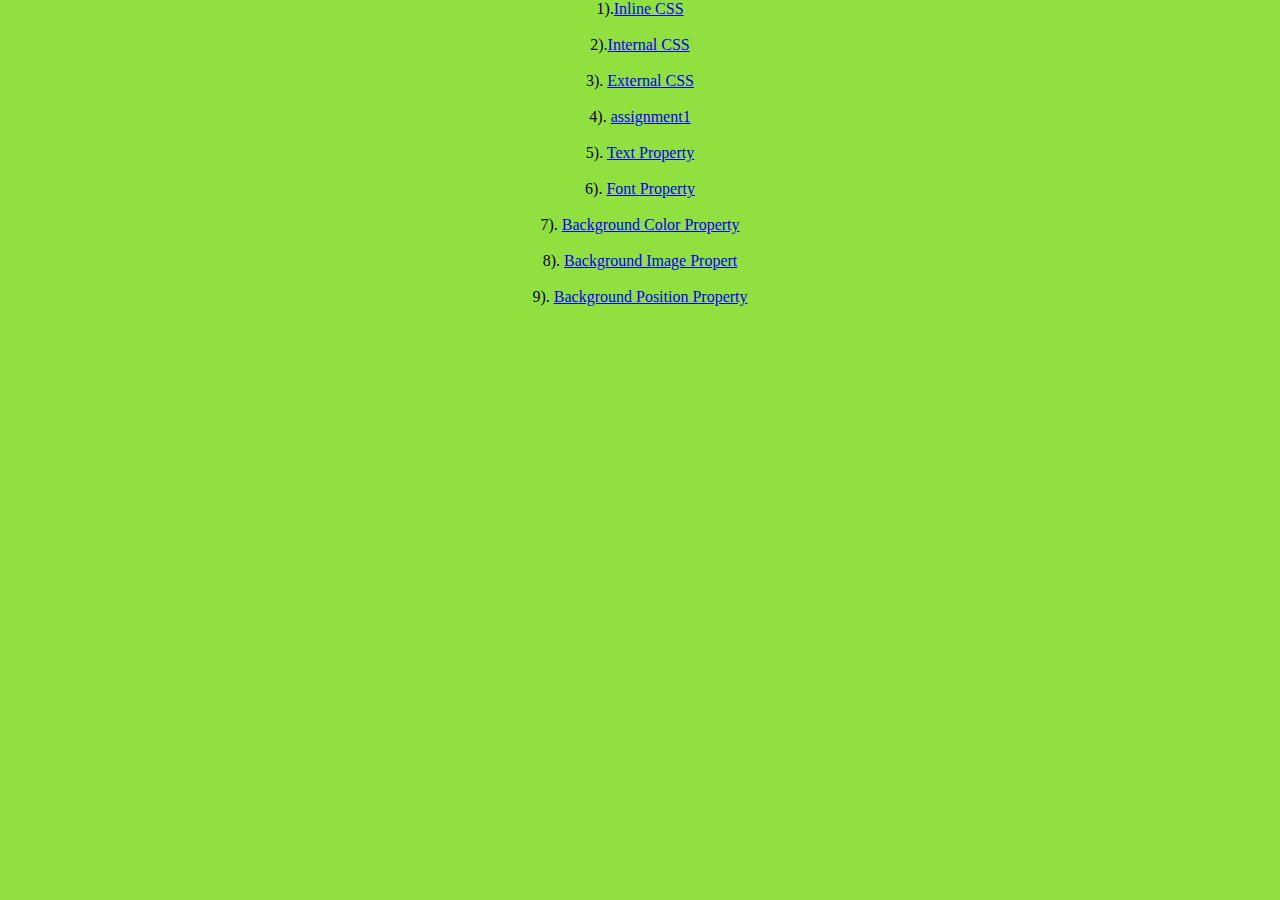
<file: index.html>
<!DOCTYPE html>
<html lang="en">
<head>
    <meta charset="UTF-8">
    <meta http-equiv="X-UA-Compatible" content="IE=edge">
    <meta name="viewport" content="width=device-width, initial-scale=1.0">
    <title>Index</title>
    <link rel="stylesheet" href="index.css">
</head>
<body>

    1).<a href="inline.html">Inline CSS</a> <br> <br>
    2).<a href="internal.html">Internal CSS</a> <br> <br>
    3). <a href="external.html">External CSS</a> <br> <br>
    4). <a href="assignment1.html">assignment1</a> <br><br>
    5). <a href="text.html">Text Property</a> <br> <br>
    6). <a href="font.html">Font Property</a> <br> <br>
    7). <a href="BackgroundColor.html">Background Color Property</a> <br> <br>
    8). <a href="BackgroundImage.html"> Background Image Propert</a> <br> <br>
    9). <a href="background.html"> Background Position Property</a> <br> <br>
    

 </body>
</html>
</file>
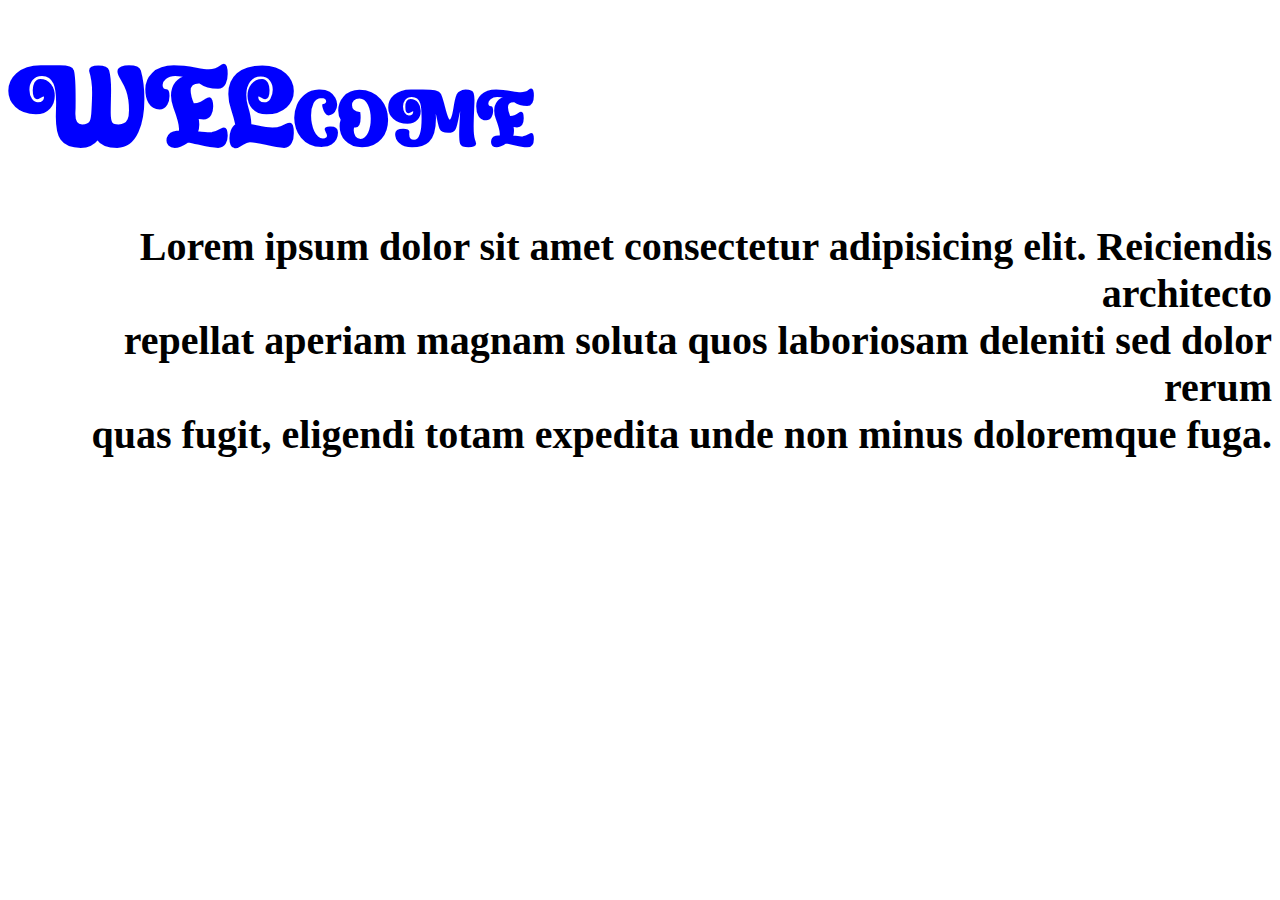
<file: assignment1.html>
<!DOCTYPE html>
<html lang="en">
<head>
    <meta charset="UTF-8">
    <meta http-equiv="X-UA-Compatible" content="IE=edge">
    <meta name="viewport" content="width=device-width, initial-scale=1.0">
    <title>assignment1</title>
    <link rel="stylesheet" href="assignment1.css">
</head>
<body>
    <h1>WELcome</h1>
    <h3>Lorem ipsum dolor sit amet consectetur adipisicing elit. Reiciendis architecto <br> 
        repellat  aperiam   magnam   soluta quos laboriosam  deleniti sed dolor rerum  <br> 
        quas fugit, eligendi totam expedita unde non minus doloremque fuga.
        
    </h3>
</body>
</html>
</file>
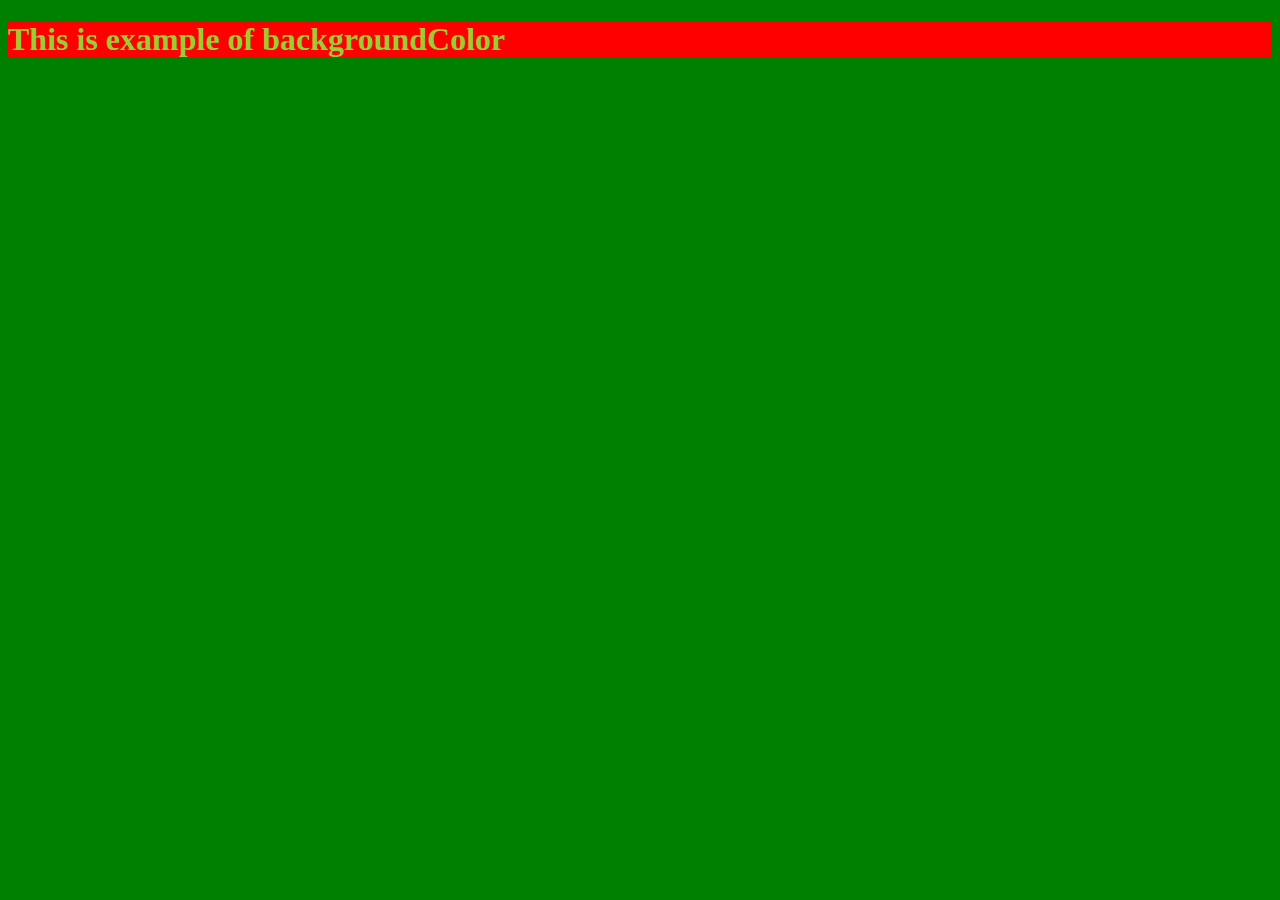
<file: BackgroundColor.html>
<!DOCTYPE html>
<html lang="en">
<head>
    <meta charset="UTF-8">
    <meta http-equiv="X-UA-Compatible" content="IE=edge">
    <meta name="viewport" content="width=device-width, initial-scale=1.0">
    <title></title>
    <link rel="stylesheet" href="backgroundColor.css">
</head>
<body>
    <h1>
        This is example of backgroundColor
    </h1>
        
</body>
</html>
</file>
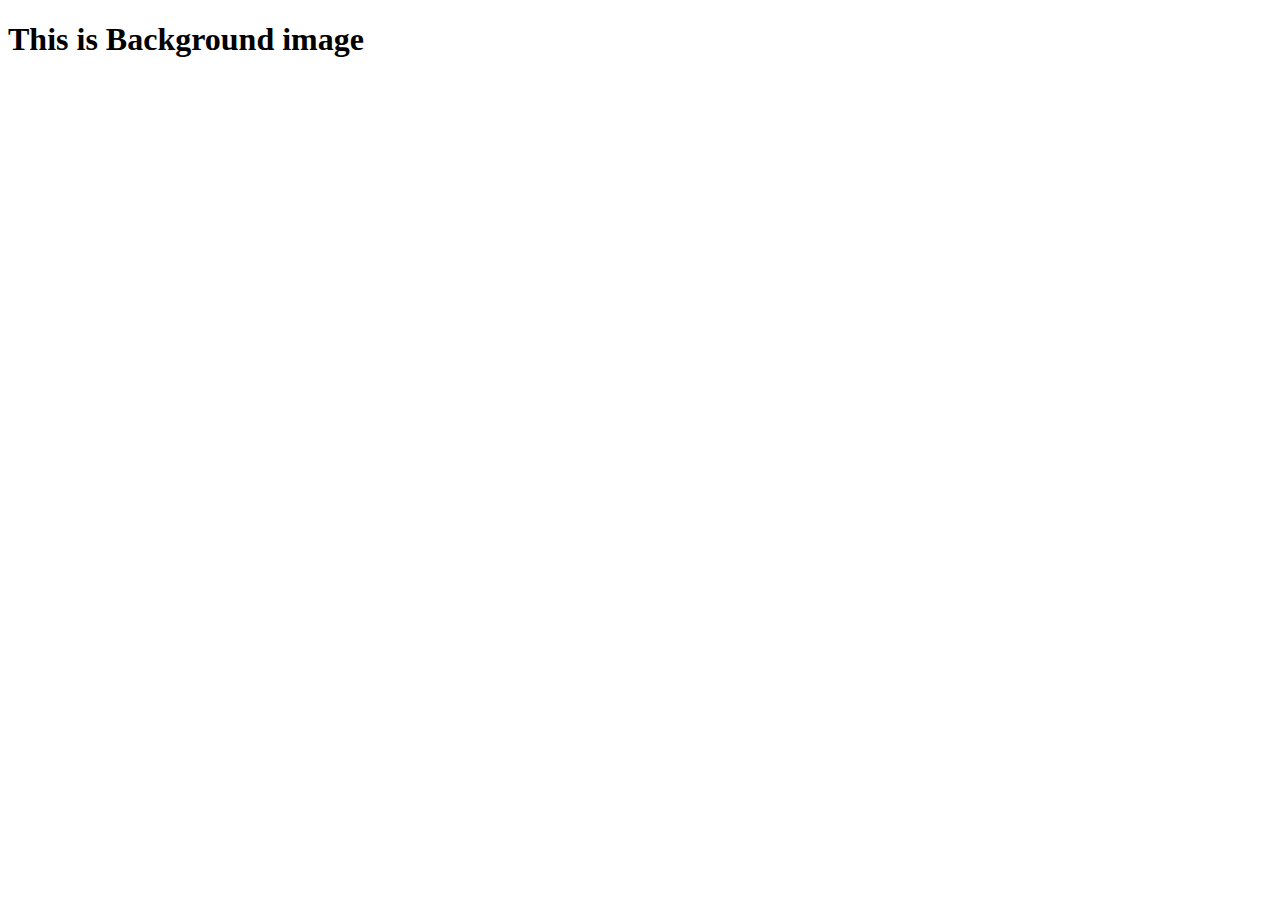
<file: BackgroundImage.html>
<!DOCTYPE html>
<html lang="en">
<head>
    <meta charset="UTF-8">
    <meta http-equiv="X-UA-Compatible" content="IE=edge">
    <meta name="viewport" content="width=device-width, initial-scale=1.0">
    <title>Document</title>
    <link rel="stylesheet" href="BackgroundImage.css">
</head>
<body>
  <h1>This is  Background image</h1>
</body>
</html>
</file>
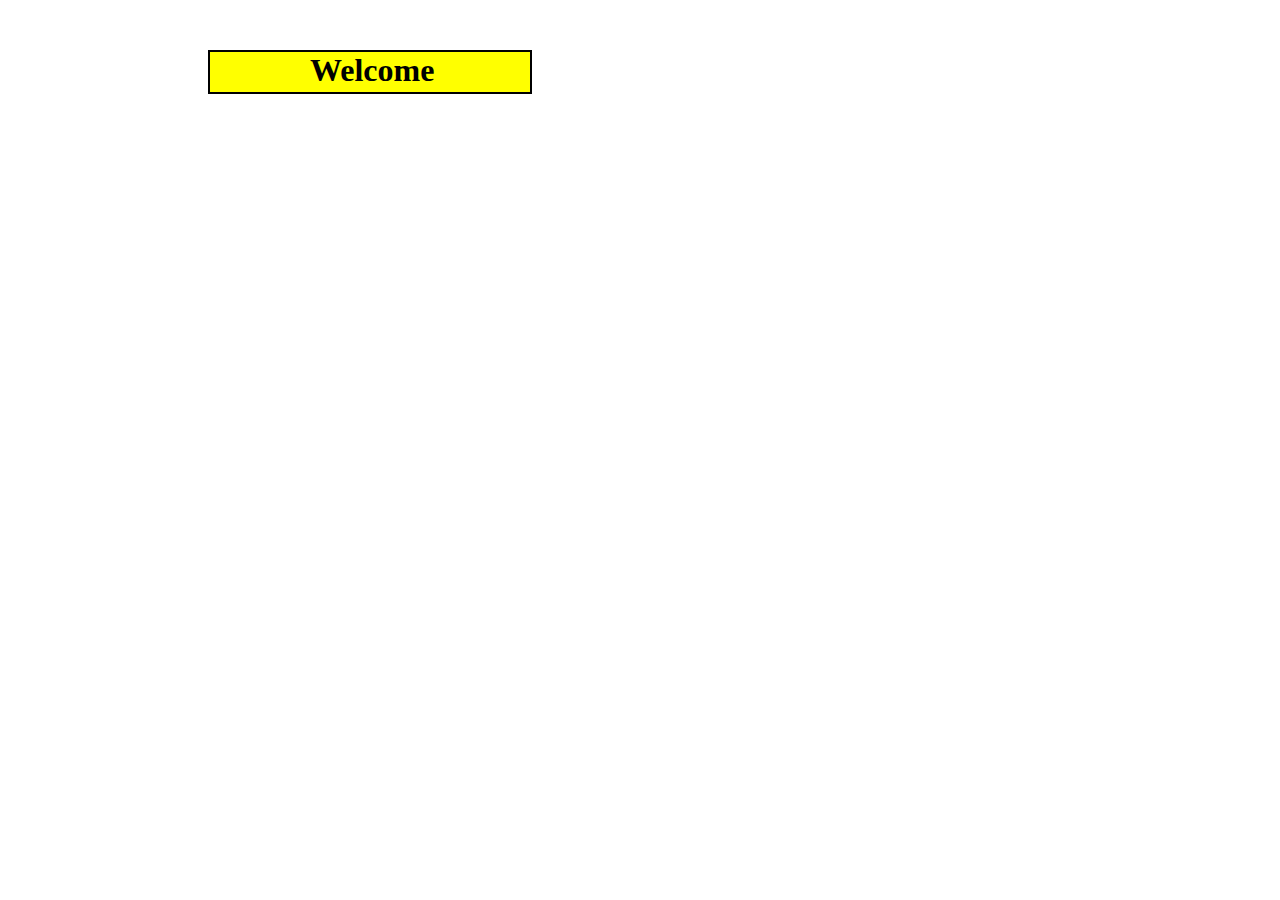
<file: boxModel.html>
<!DOCTYPE html>
<html lang="en">
<head>
    <meta charset="UTF-8">
    <meta http-equiv="X-UA-Compatible" content="IE=edge">
    <meta name="viewport" content="width=device-width, initial-scale=1.0">
    <title>Box Model </title>
    <link rel="stylesheet" href="boxModel.css">
</head>
<body>
    <h1> Welcome </h1>
</body>
</html>
</file>
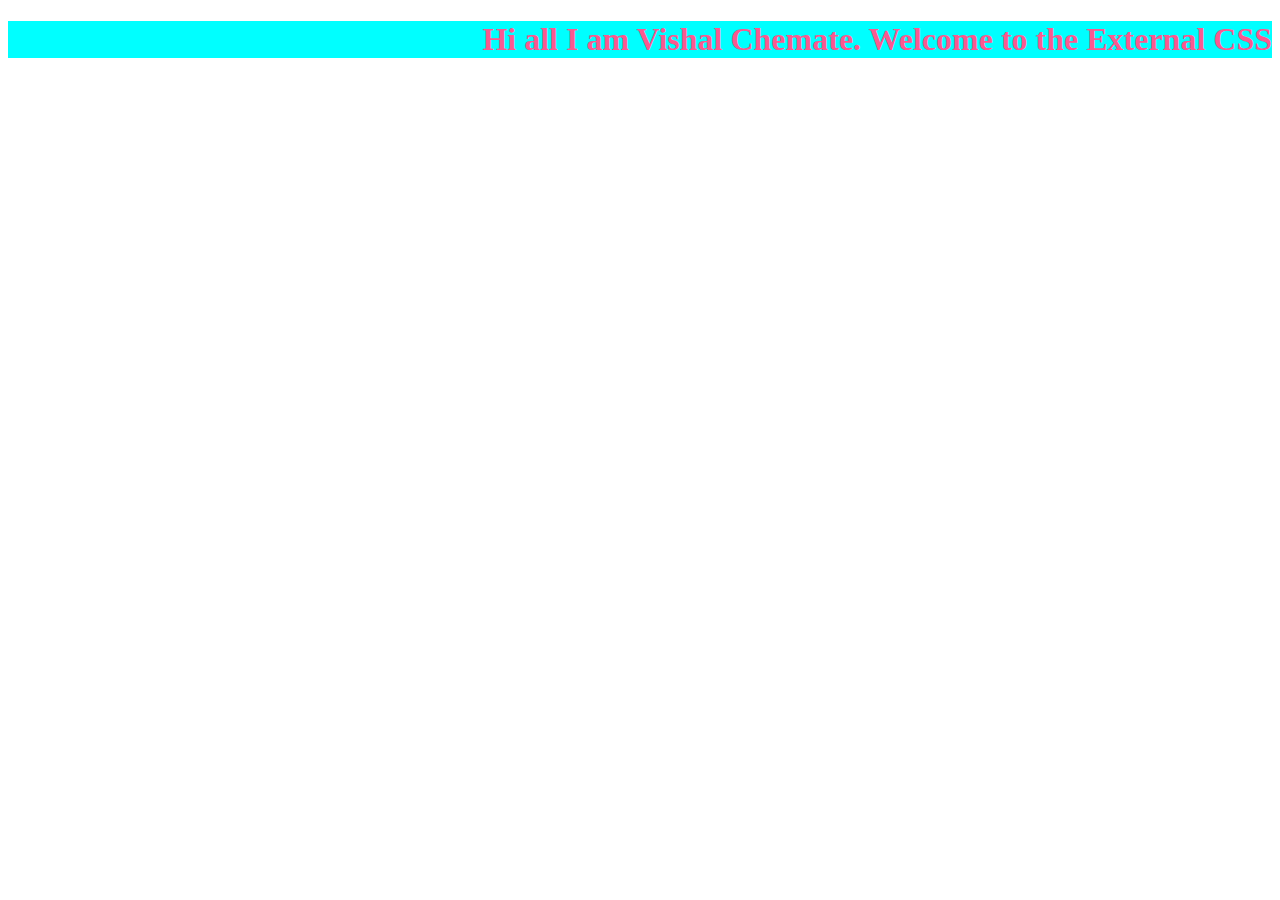
<file: external.html>
<!DOCTYPE html>
<html lang="en">
<head>
    <meta charset="UTF-8">
    <meta http-equiv="X-UA-Compatible" content="IE=edge">
    <meta name="viewport" content="width=device-width, initial-scale=1.0">
    <title>External</title>
    <link rel="stylesheet" href="style.css">
</head>
<body>
    <h1>Hi all I am Vishal Chemate. Welcome to the External CSS</h1>
</body>
</html>
</file>
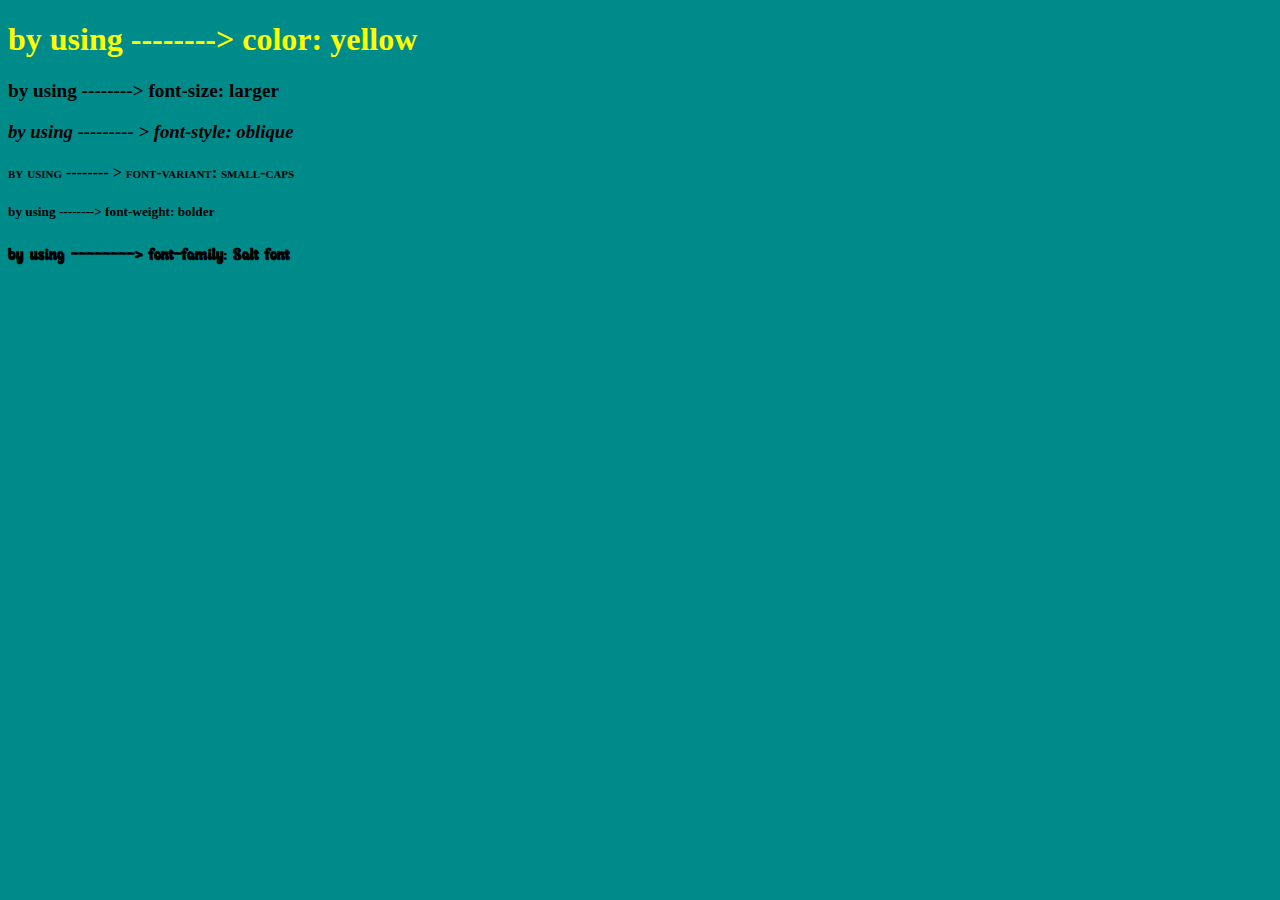
<file: font.html>
<!DOCTYPE html>
<html lang="en">
<head>
    <meta charset="UTF-8">
    <meta http-equiv="X-UA-Compatible" content="IE=edge">
    <meta name="viewport" content="width=device-width, initial-scale=1.0">
    <title>Font Property </title>
    <link rel="stylesheet" href="font.css">
</head>
<body>
    <h1>by using --------> color: yellow</h1>
    <h2> by using  -------->       font-size: larger </h2>
    <h3> by using    ---------  >   font-style: oblique </h3>
    <h4> by using   -------- >     font-variant: small-caps </h4>     
    <h5> by using   -------->      font-weight: bolder </h5>
    <h6> by using   -------->     font-family: Salt font</h6>
</body>
</html>
</file>
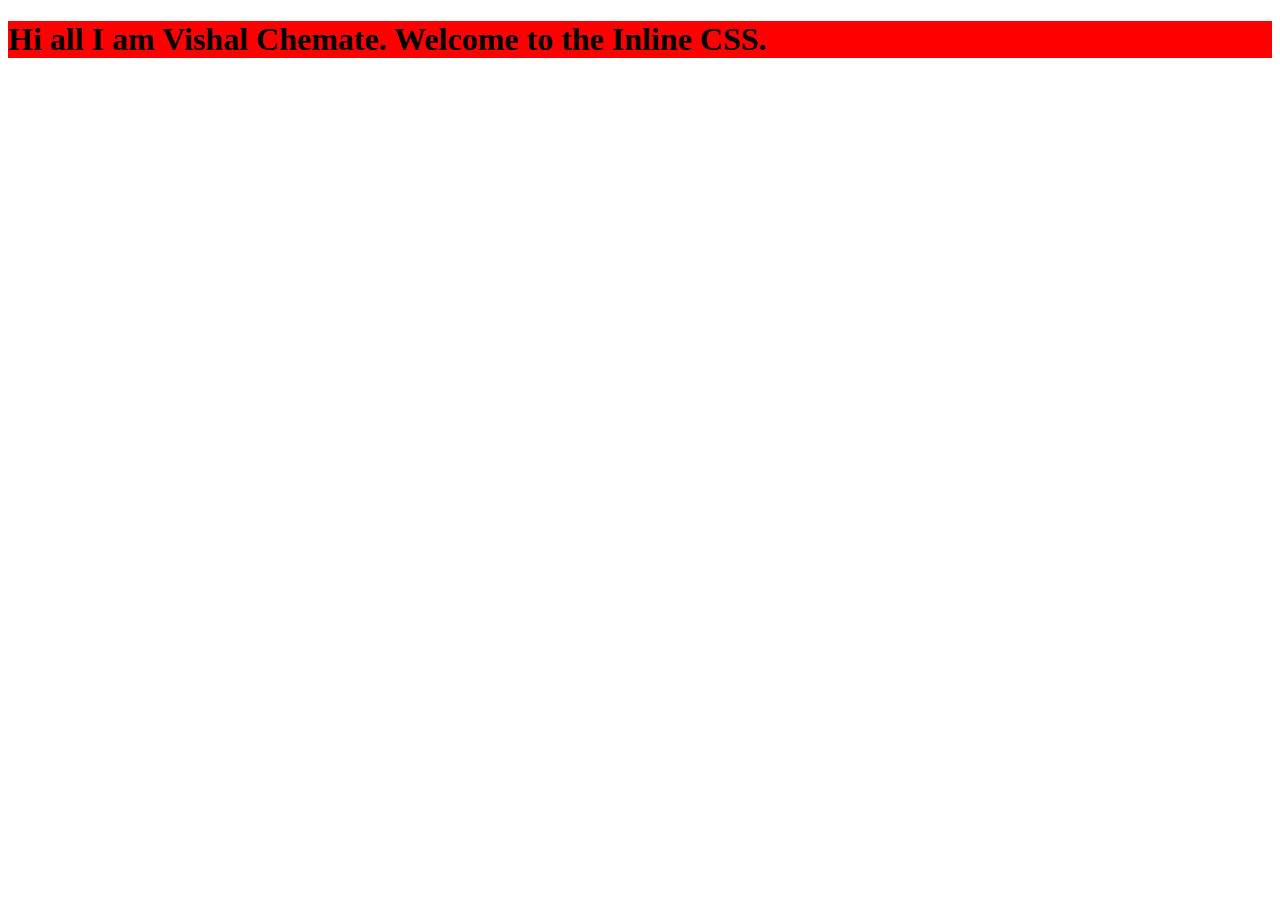
<file: inline.html>
<!DOCTYPE html>
<html lang="en">
<head>
    <meta charset="UTF-8">
    <meta http-equiv="X-UA-Compatible" content="IE=edge">
    <meta name="viewport" content="width=device-width, initial-scale=1.0">
    <title>Inline</title>
</head>
<body>
    <h1 style="color:black; background-color:red">Hi all I am Vishal Chemate. Welcome to the Inline CSS.</h1>
</body>
</html>
</file>
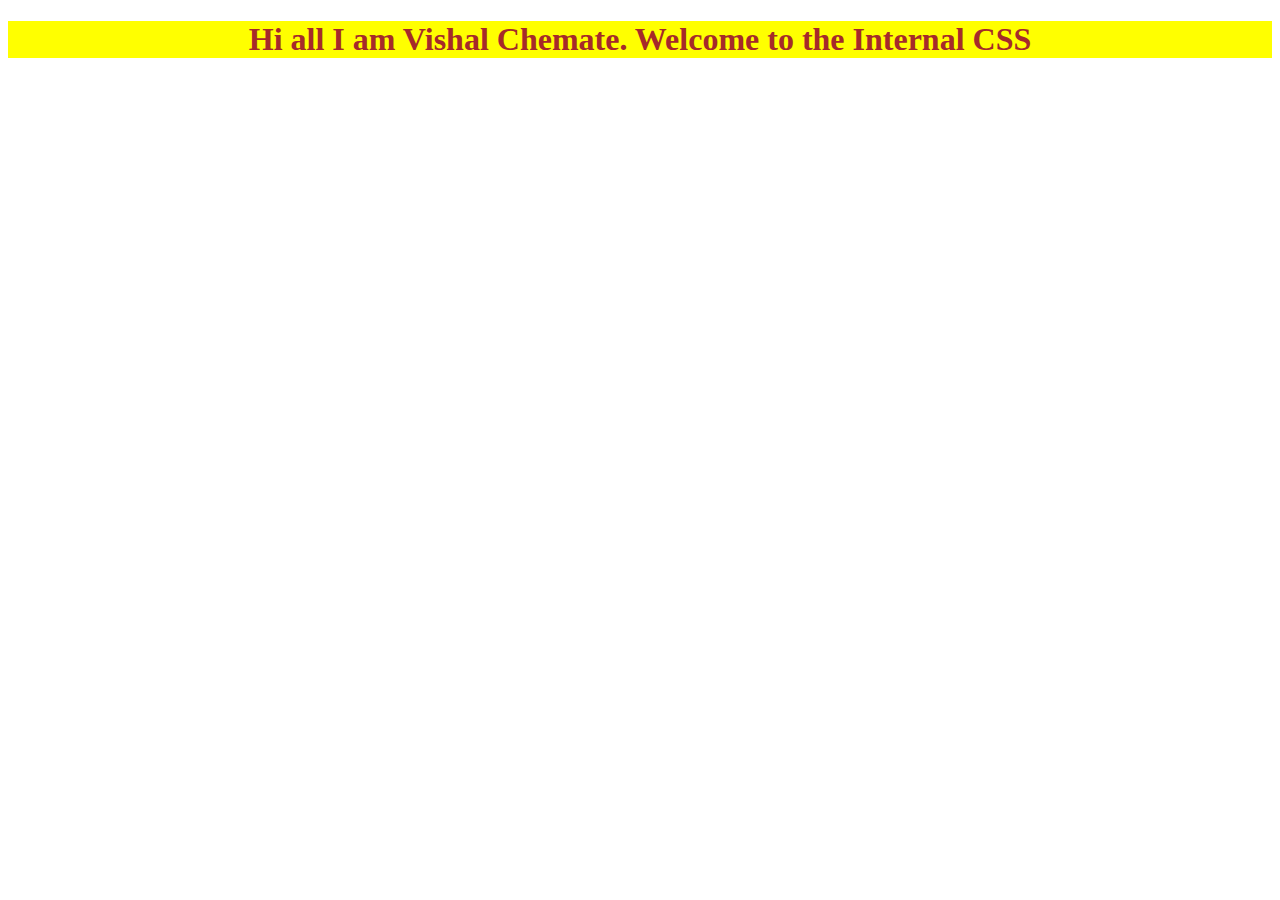
<file: internal.html>
<!DOCTYPE html>
<html lang="en">
<head>
    <meta charset="UTF-8">
    <meta http-equiv="X-UA-Compatible" content="IE=edge">
    <meta name="viewport" content="width=device-width, initial-scale=1.0">
    <title>Internal</title>
    <style>
        h1{
            color: brown;
            text-align: center;
            text-shadow: 2px;
            background-color: yellow;
        }
    </style>
</head>
<body>
    <h1>Hi all I am Vishal Chemate. Welcome to the Internal CSS</h1>
</body>
</html>
</file>
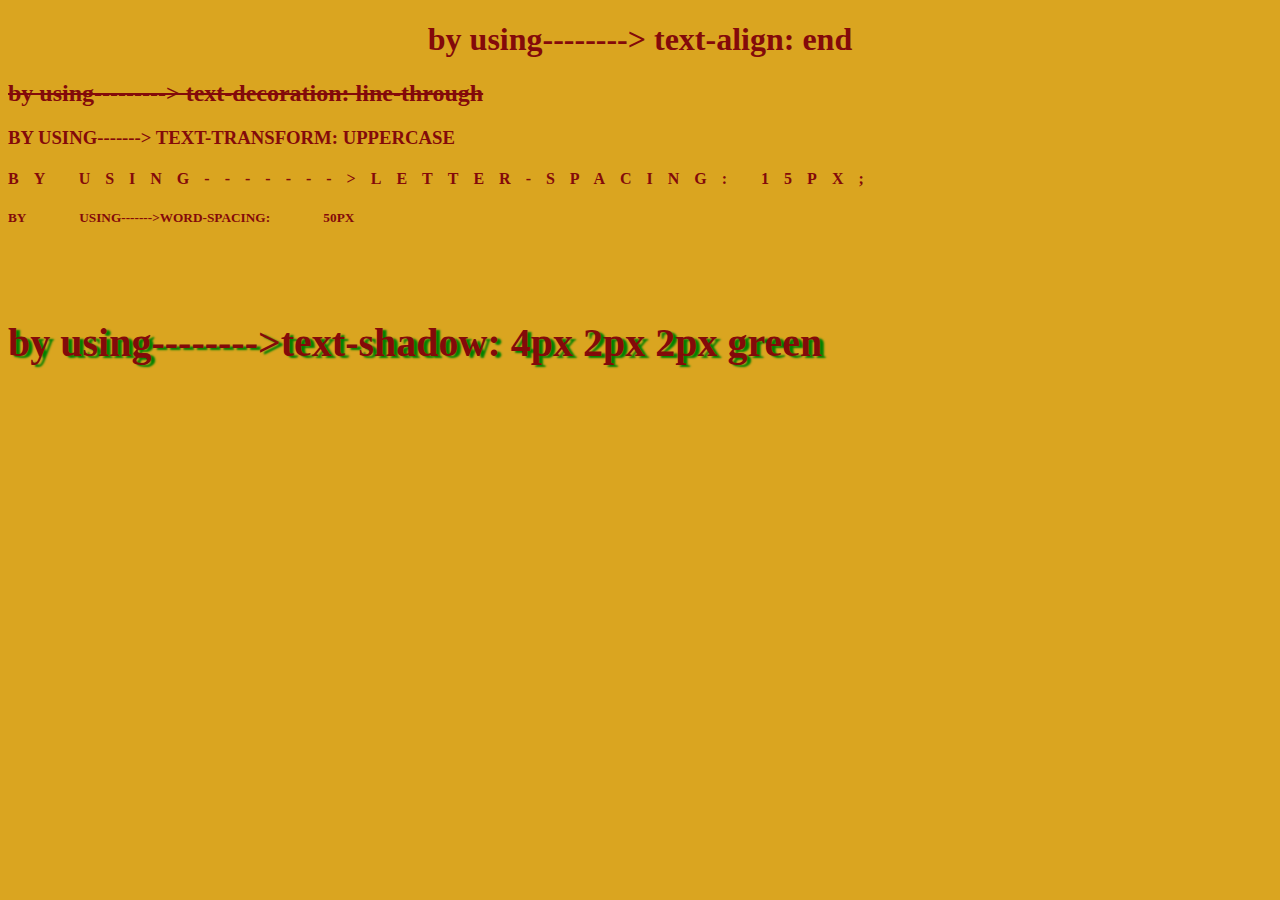
<file: text.html>
<!DOCTYPE html>
<html lang="en">
<head>
    <meta charset="UTF-8">
    <meta http-equiv="X-UA-Compatible" content="IE=edge">
    <meta name="viewport" content="width=device-width, initial-scale=1.0">
    <title>Text Property</title>
    <link rel="stylesheet" href="text.css">
</head>
<body>
    <h1> by using--------> text-align: end</h1>
    <h2> by using---------> text-decoration: line-through</h2>
    <h3> by using-------> text-transform: uppercase</h3>
    <h4> by using------->letter-spacing: 15px;</h4>
    <h5> by using------->word-spacing: 50px</h5>
    <h6> by using-------->text-shadow: 4px 2px 2px green</h6>
</body>
</html>
</file>
<file: index.css>
*{
    margin: 0%;
    padding: 0%;
    background-color: rgb(144, 225, 63);
    text-align: center  ;
}
</file>
<file: assignment1.css>
@font-face {
    font-family: "vishal";
    src: url(fonts/Salt\ Debris.otf);
}

h1{
    color: blue;
    font-family: "vishal";
    text-align: start; 
    font-variant: small-caps;
    font-size: 70px;

}
h3{
text-align:end;
font-size: 40px ;
}
</file>
<file: backgroundColor.css>
*{
    color: yellowgreen;
    background-color: green;
}
h1{
    background-color: red;
}
</file>
<file: BackgroundImage.css>
h2{
    background-image: url(images/attractive-woman-appointment-eye-specialist-office.jpg);
   width: 50%;
   height: 50vh;
   background-size: cover;
   background-position: center;
   text-align: center;
   font-size: 20px;
   background-repeat: no-repeat;
}
h2{
    position: relative;
    background-position: center;
     left:150px;
    top: 100px;
}
</file>
<file: boxModel.css>
h1{
    height: 40px;
    width: 200px;
    border: 2px solid black;
    padding-right: 20px;
    padding-left: 100px;
    margin-top: 50px;
    margin-left: 200px;
    background-color: yellow;

}
</file>
<file: style.css>
h1{
    color: rgb(250, 89, 143);
    text-align: end;
    background-color: aqua;
}
</file>
<file: font.css>
@font-face {
    font-family: Salt font;
    src: url(fonts/Salt\ Debris.otf);
}




*{
    background-color: darkcyan;
}

h1{
  color: yellow;
}
h2{
   font-size: larger;
}
h3{
    font-style: oblique;
}
h4{
    font-variant: small-caps;
}
h5{
    font-weight: bolder;
}
h6{
    font-family: Salt font;
}
</file>
<file: text.css>
*{
    background-color: goldenrod;
    color: rgb(131, 10, 10);
}
h1{
text-align: center;
}
h2{
text-decoration: line-through;
}
h3{
 text-transform: uppercase;
}
h4{
letter-spacing: 15px;
text-transform: uppercase;
}
h5{
word-spacing: 50px;
text-transform: uppercase;
}
h6{
text-shadow: 4px 2px 2px green;
font-size: 40px;
}
</file>
